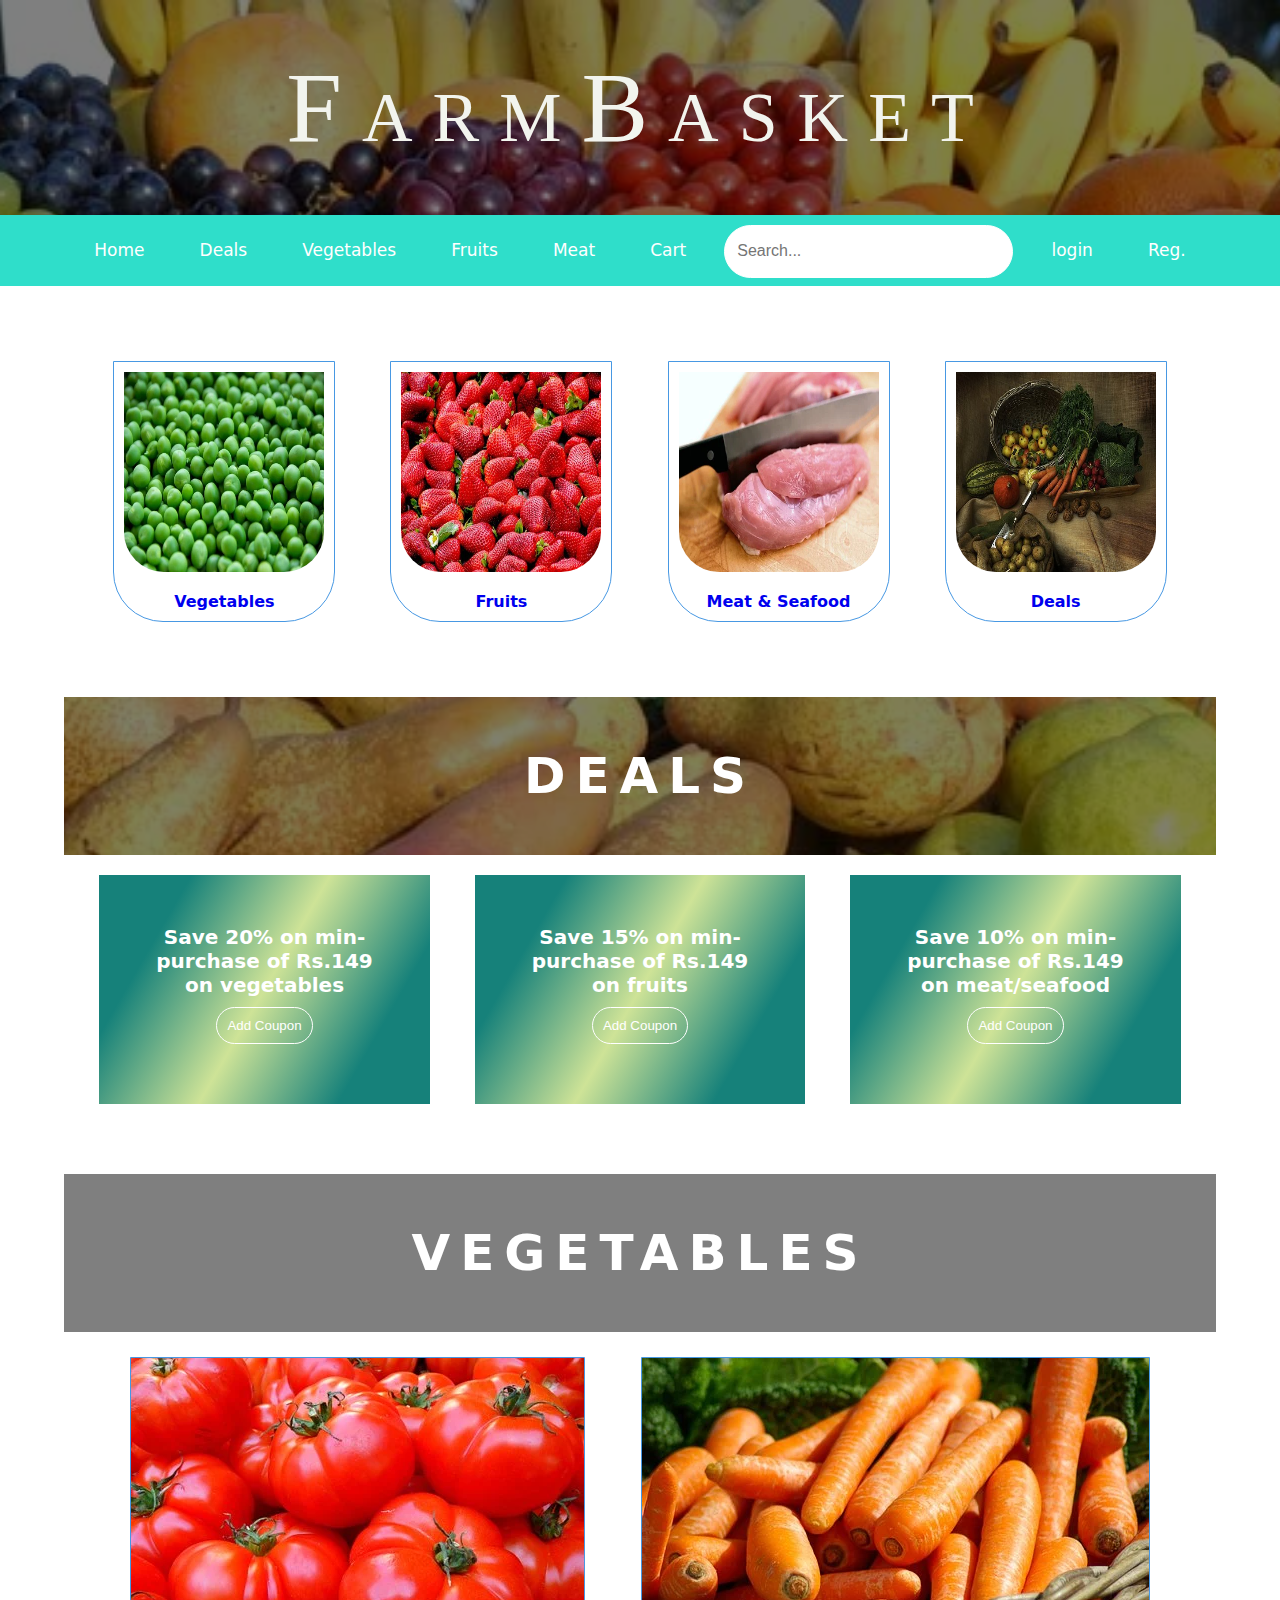
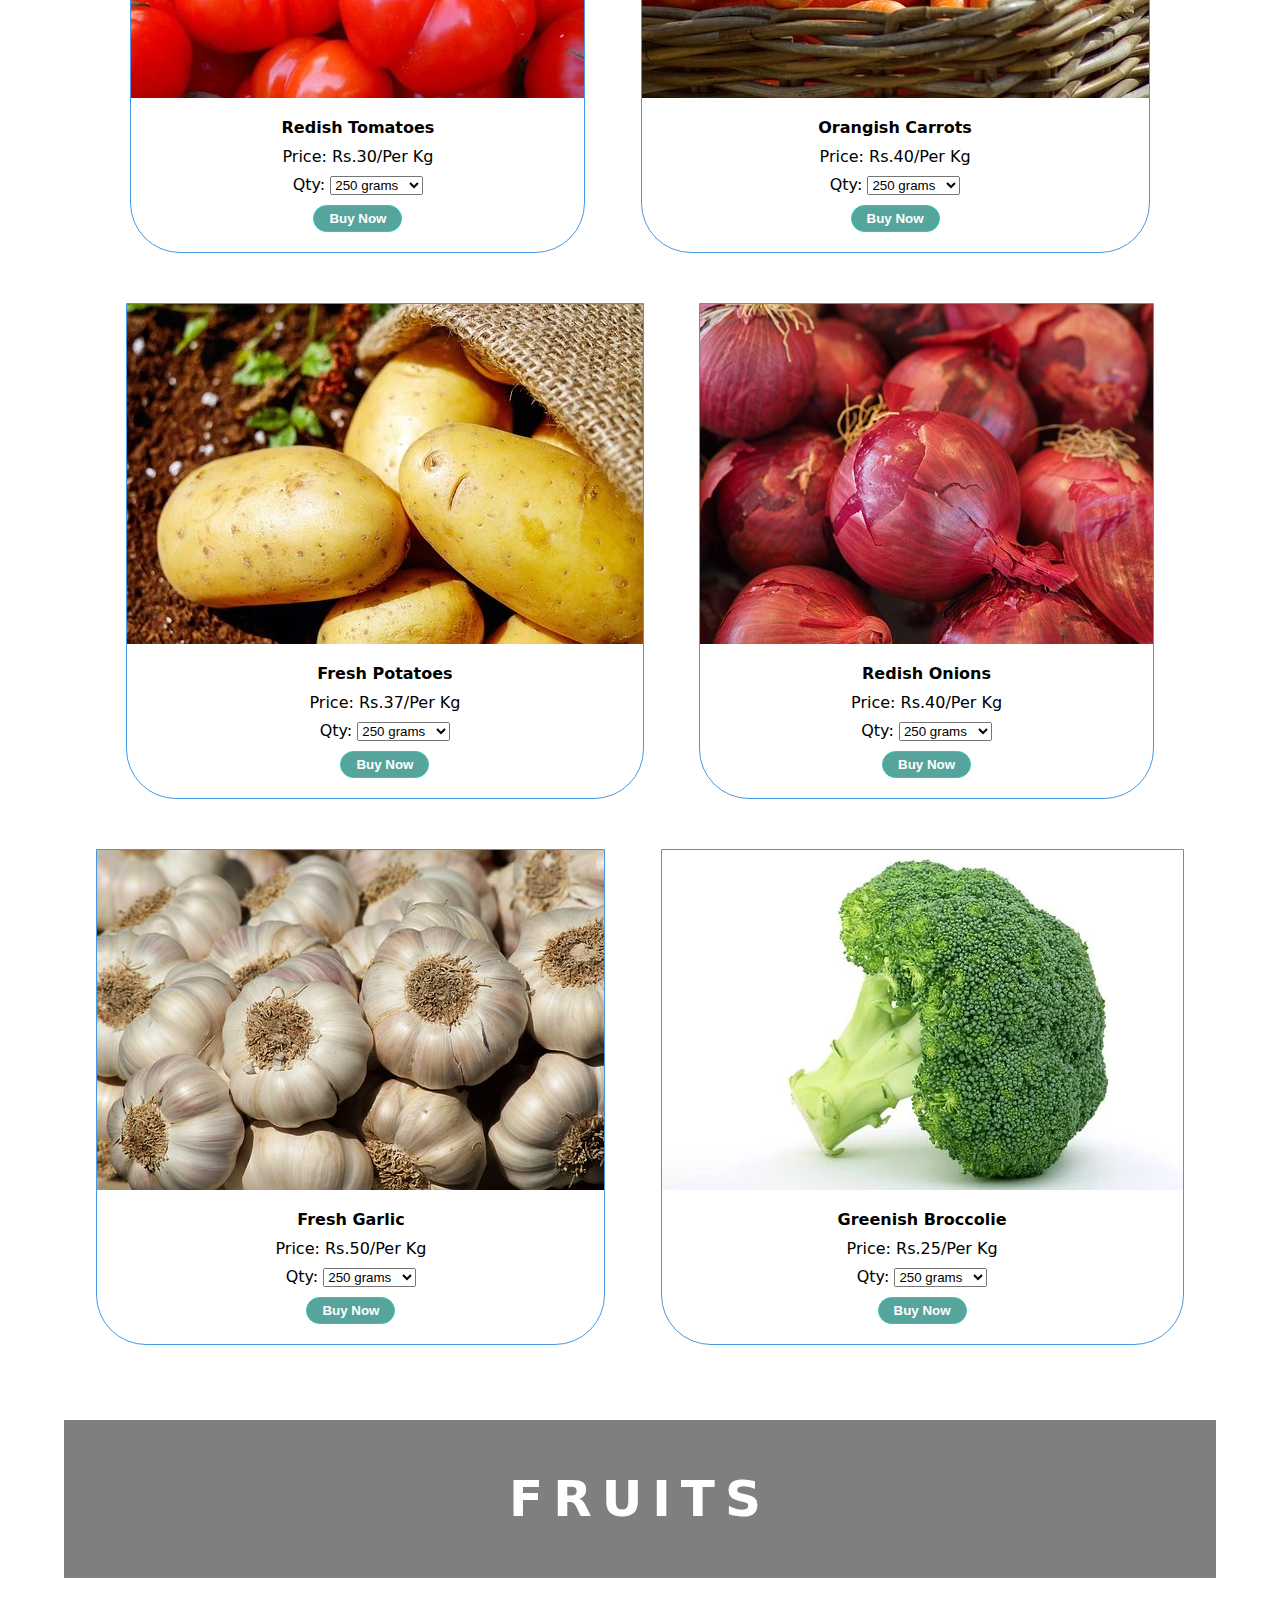
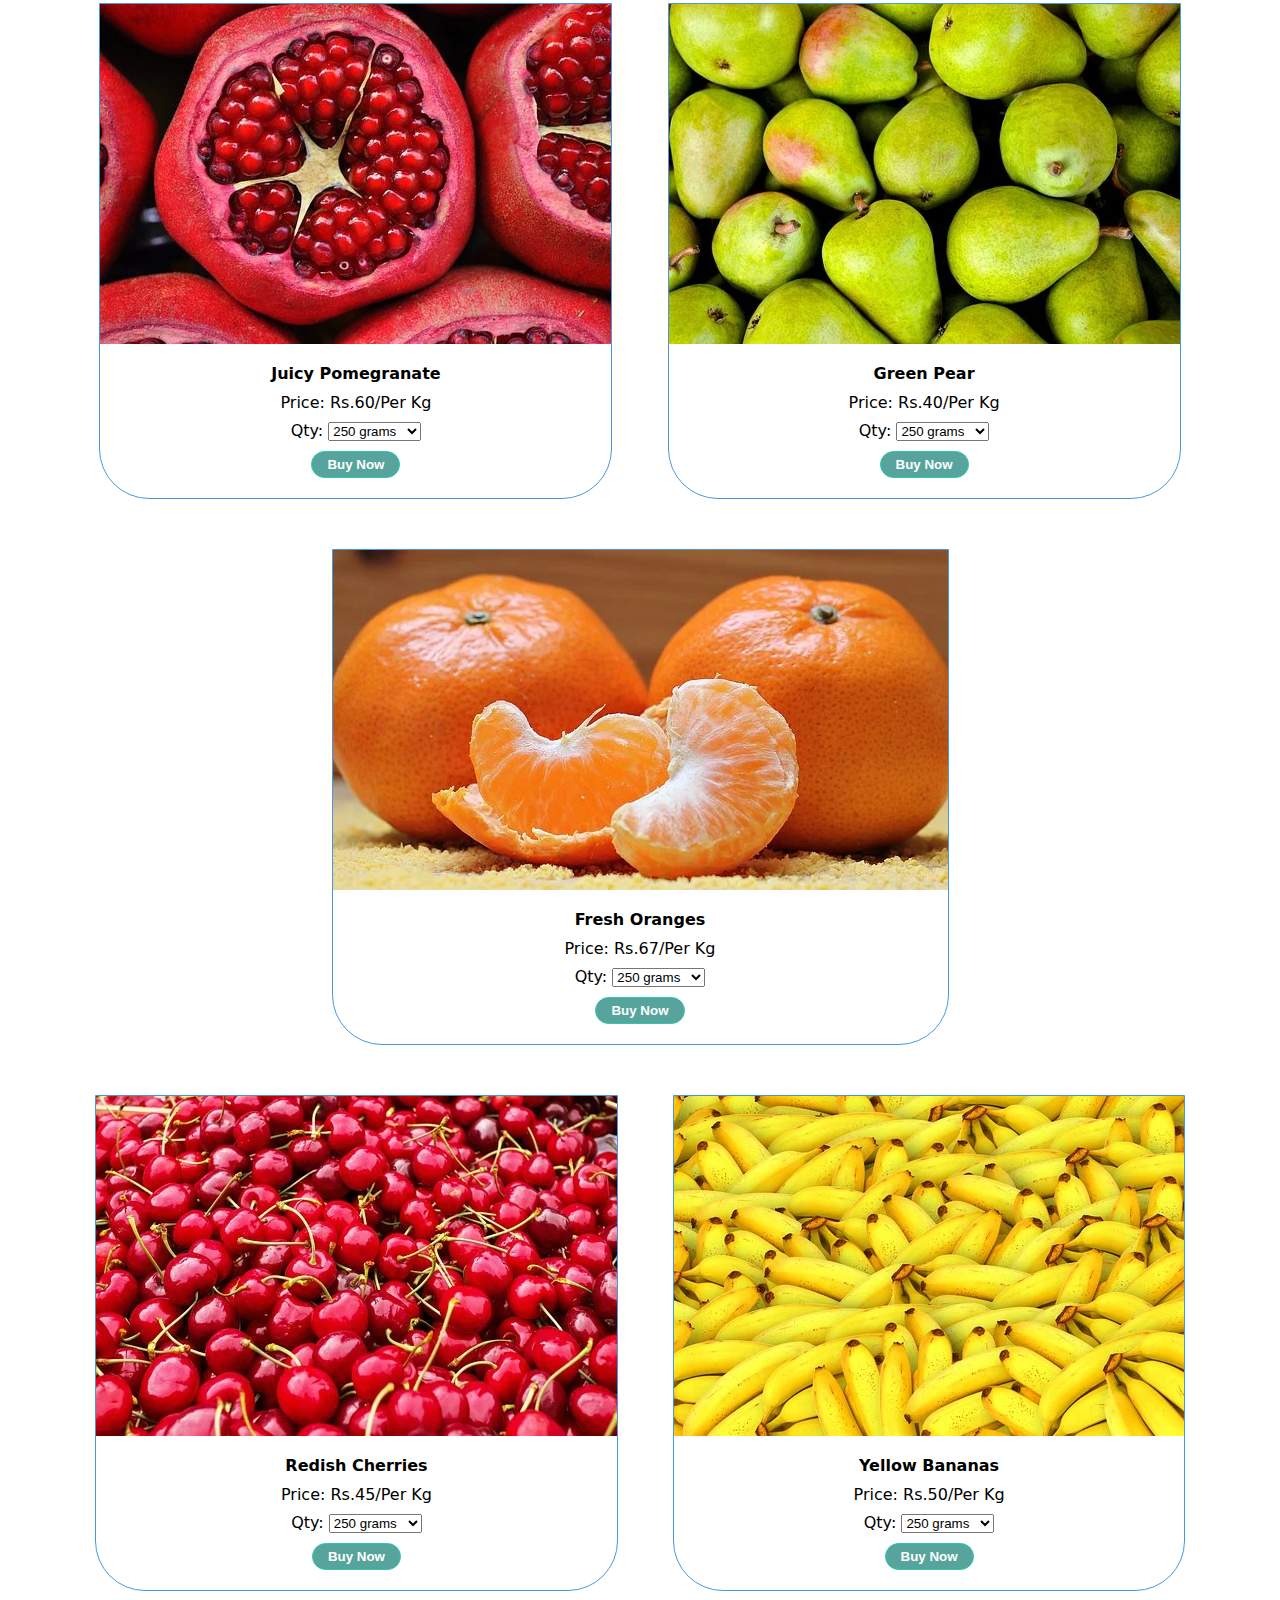
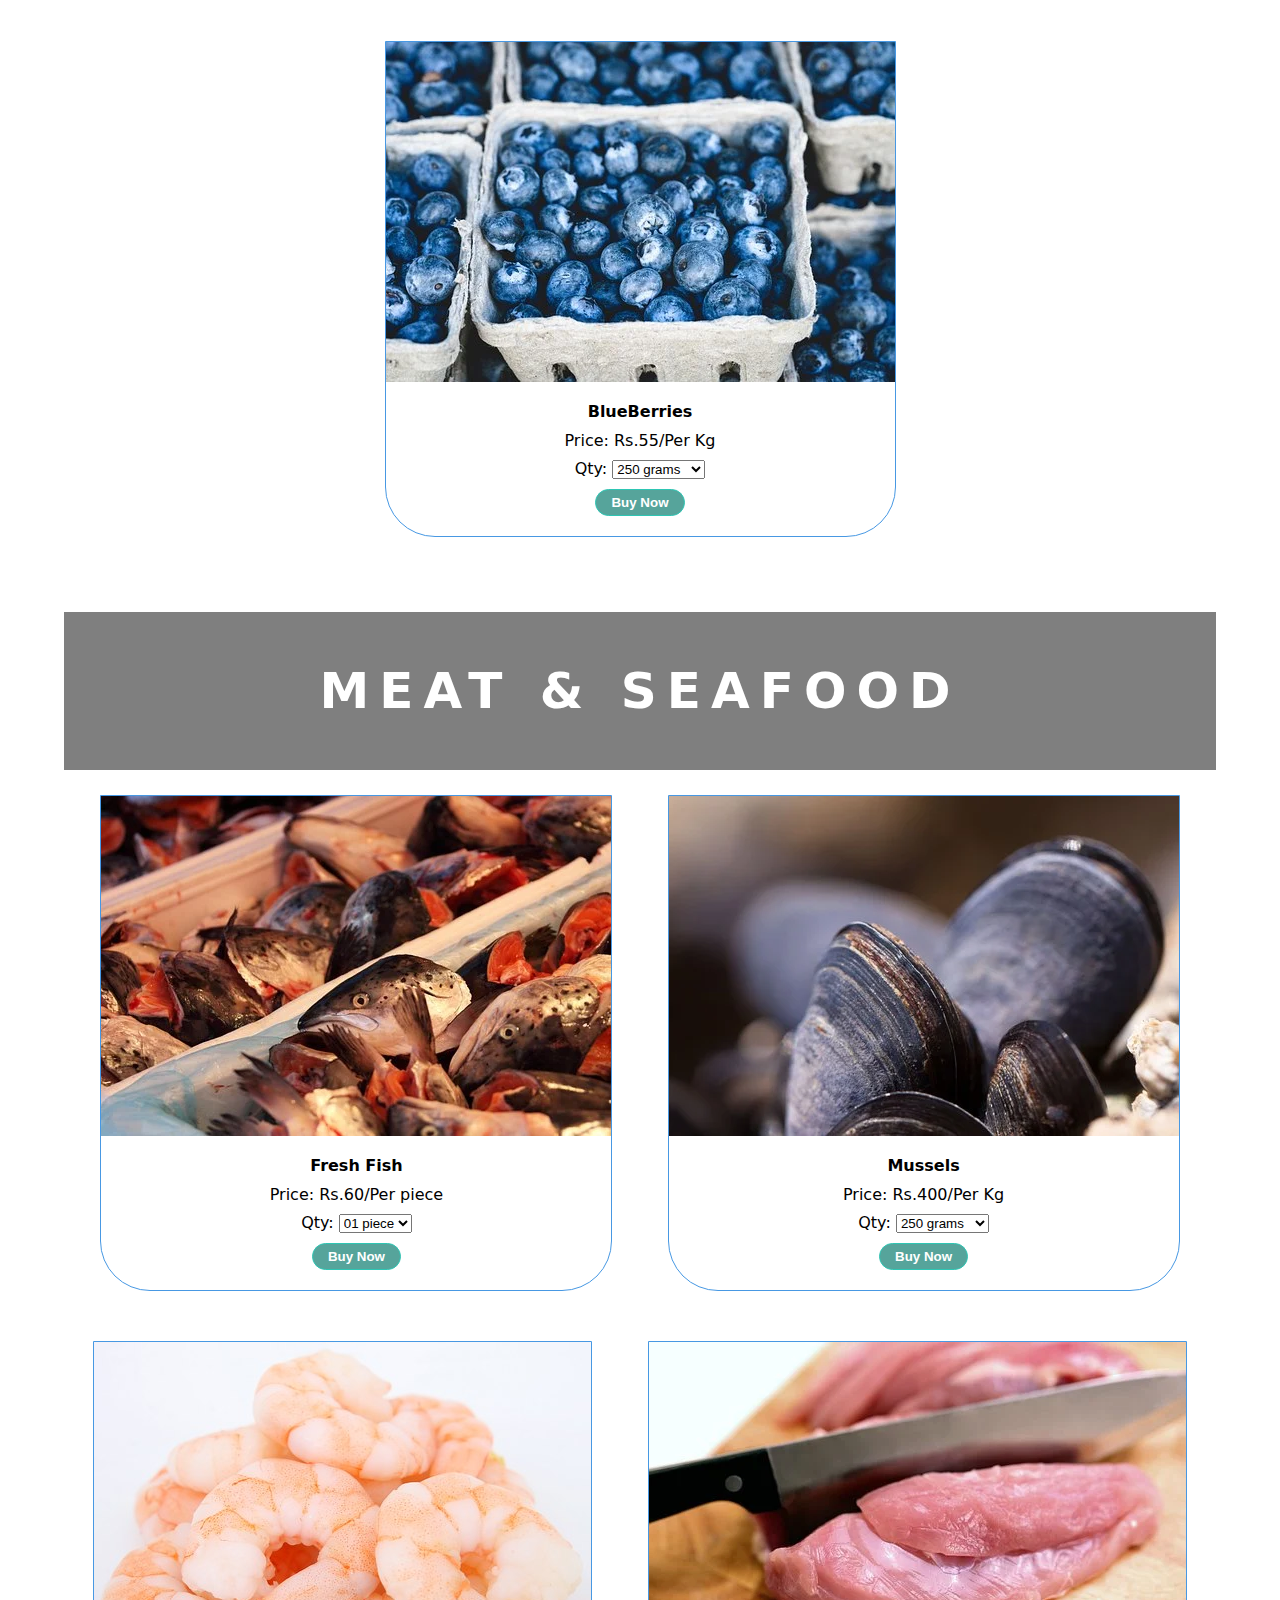
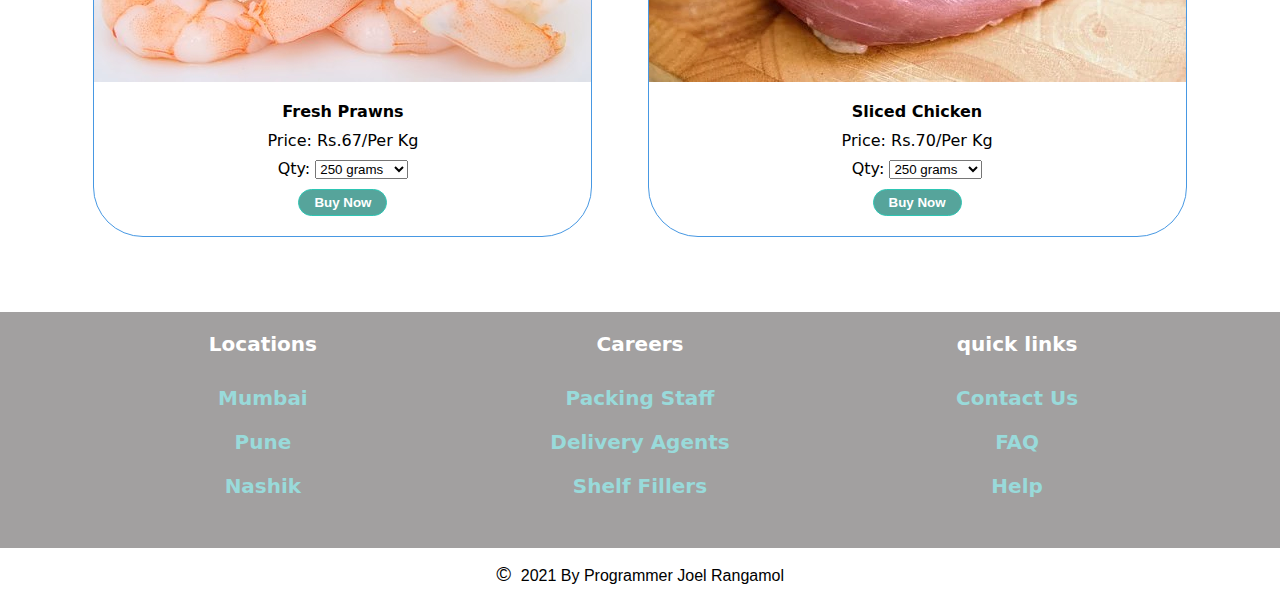
<file: nature fresh (1)/nature fresh/index.html>
<html>
    <head>
        <meta name="author" content="">
        <meta name="keywords" content="">
        <meta name="description" content="">
        <link rel="stylesheet" href="style3.css"/>
        <link rel="stylesheet" href="K:\fontawesome\fontawesome-free-5.13.0-web\fontawesome-free-5.13.0-web\css\all.min.css">
        <script>
            function stickyMenu(){
                var sticky=document.getElementById('sticky');
                if(window.pageYOffset > 220){
                    sticky.classList.add('sticky');    
                }
                else{
                    sticky.classList.remove('sticky');
                }
            }
            window.onscroll = function(){
                stickyMenu();
            }
        </script>
    </head>
    <body>
        <div class="parallax">
            <div class="page-title">FarmBasket</div>
        </div>
        <div class="menu" id="sticky">
            <ul class="menu-ul">
                <a href="#" class="a-menu"><li>Home</li></a>
                <a href="#deals" class="a-menu"><li>Deals</li></a>
                <a href="#vegetables" class="a-menu"><li>Vegetables</li></a>
                <a href="#fruits" class="a-menu"><li>Fruits</li></a>
                <a href="#meat" class="a-menu"><li>Meat</li></a>
                <a href="#" class="a-menu"><li>Cart</li></a>
            </ul>
            <div class="search-box">
                <form>
                    <input type="text" placeholder="Search..." name="Search" class="search-input">
                    <button type="submit"><i class="fa fa-search"></i></button>
                </form>
            </div>
                <ul class="menu-ul">
                    <a href="index3.html" class="a-menu"><li>login</li></a>
                    <a href="index2.html" class="a-menu"><li>Reg.</li></a>
                    
                </ul>
        </div>
    <!--Home Page Begins-->
        <div class="container">
            <a href="#vegetables">
                <div class="categories">
                    <img src="veg\peas.webp" class="item-image"/>
                    <div class="image-title">Vegetables</div>
                </div>
            </a>
            <a href="#fruits">
                <div class="categories">
                    <img src="fruits\strawberries.jpg" class="item-image"/>
                    <div class="image-title">Fruits</div>
                </div>
            </a>
            <a href="#meat">
                <div class="categories">
                    <img src="meat\ckicken.webp" class="item-image"/>
                    <div class="image-title">Meat & Seafood</div>
                </div>
            </a>
            <a href="#deals">
                <div class="categories">
                    <img src="deal.jpg" class="item-image"/>
                    <div class="image-title">Deals</div>
                </div>
            </a>
        </div>
        <!--Deal Begins Here-->
        <div class="deals-container" id="deals">
            <div class="parallax">
                <div class="title">DEALS</div>
            </div>
            <div class="deal">
                Save 20% on min-purchase of Rs.149 on vegetables<br/>
                <button class="coupon-btn">Add Coupon</button>
            </div>
            <div class="deal">
                Save 15% on min-purchase of Rs.149 on fruits<br/>
                <button class="coupon-btn">Add Coupon</button>
            </div>
            <div class="deal">
                Save 10% on min-purchase of Rs.149 on meat/seafood<br/>
                <button class="coupon-btn">Add Coupon</button>
            </div>
        </div>
        <!--Deal Ends Here-->
        <!--Veg Begins Here-->
        <div class="deals-container" id="vegetables">
            <div class="parallax">
                <div class="title">VEGETABLES</div>
            </div>
            <div class="items">
                <div class="images">
                    <img src="veg\tomatoes.webp" class="item-image-size"/>
                </div>
                <div class="description">
                    <b>Redish Tomatoes</b><br/>
                    <div class="item-select">
                        Price: Rs.30/Per Kg
                    </div>
                    <label>Qty:</label>
                    <select class="item-select">
                        <option>250 grams</option>
                        <option>500 grams</option>
                        <option>750 grams</option>
                        <option>1000 grams</option>
                    </select><br>
                    <button class="buynow-btn">Buy Now</button>
                </div>
            </div>
            <div class="items">
                <div class="images">
                    <img src="veg\carrots.webp" class="item-image-size"/>
                </div>
                <div class="description">
                    <b>Orangish Carrots</b><br/>
                    <div class="item-select">
                        Price: Rs.40/Per Kg
                    </div>
                    <label>Qty:</label>
                    <select class="item-select">
                        <option>250 grams</option>
                        <option>500 grams</option>
                        <option>750 grams</option>
                        <option>1000 grams</option>
                    </select><br>
                    <button class="buynow-btn">Buy Now</button>
                </div>
            </div>
            <div class="items">
                <div class="images">
                    <img src="veg\potatoes.webp" class="item-image-size"/>
                </div>
                <div class="description">
                    <b>Fresh Potatoes</b><br/>
                    <div class="item-select">
                        Price: Rs.37/Per Kg
                    </div>
                    <label>Qty:</label>
                    <select class="item-select">
                        <option>250 grams</option>
                        <option>500 grams</option>
                        <option>750 grams</option>
                        <option>1000 grams</option>
                    </select><br>
                    <button class="buynow-btn">Buy Now</button>
                </div>
            </div>
            <div class="items">
                <div class="images">
                    <img src="veg\redonions.jpg" class="item-image-size"/>
                </div>
                <div class="description">
                    <b>Redish Onions</b><br/>
                    <div class="item-select">
                        Price: Rs.40/Per Kg
                    </div>
                    <label>Qty:</label>
                    <select class="item-select">
                        <option>250 grams</option>
                        <option>500 grams</option>
                        <option>750 grams</option>
                        <option>1000 grams</option>
                    </select><br>
                    <button class="buynow-btn">Buy Now</button>
                </div>
            </div>
            <div class="items">
                <div class="images">
                    <img src="veg\garlic.jpg" class="item-image-size"/>
                </div>
                <div class="description">
                    <b>Fresh Garlic</b><br/>
                    <div class="item-select">
                        Price: Rs.50/Per Kg
                    </div>
                    <label>Qty:</label>
                    <select class="item-select">
                        <option>250 grams</option>
                        <option>500 grams</option>
                        <option>750 grams</option>
                        <option>1000 grams</option>
                    </select><br>
                    <button class="buynow-btn">Buy Now</button>
                </div>
            </div>
            <div class="items">
                <div class="images">
                    <img src="veg\broccolie.webp" class="item-image-size"/>
                </div>
                <div class="description">
                    <b>Greenish Broccolie</b><br/>
                    <div class="item-select">
                        Price: Rs.25/Per Kg
                    </div>
                    <label>Qty:</label>
                    <select class="item-select">
                        <option>250 grams</option>
                        <option>500 grams</option>
                        <option>750 grams</option>
                        <option>1000 grams</option>
                    </select><br>
                    <button class="buynow-btn">Buy Now</button>
                </div>
            </div>
        </div>
        <!--Veg Ends Here-->
        <!--Fruits Begins Here-->
        <div class="deals-container" id="fruits">
            <div class="parallax">
                <div class="title">FRUITS</div>
            </div>
            <div class="items">
                <div class="images">
                    <img src="fruits\pomegranate.webp" class="item-image-size"/>
                </div>
                <div class="description">
                    <b>Juicy Pomegranate</b><br/>
                    <div class="item-select">
                        Price: Rs.60/Per Kg
                    </div>
                    <label>Qty:</label>
                    <select class="item-select">
                        <option>250 grams</option>
                        <option>500 grams</option>
                        <option>750 grams</option>
                        <option>1000 grams</option>
                    </select><br>
                    <button class="buynow-btn">Buy Now</button>
                </div>
            </div>
            <div class="items">
                <div class="images">
                    <img src="fruits\pear.webp" class="item-image-size"/>
                </div>
                <div class="description">
                    <b>Green Pear</b><br/>
                    <div class="item-select">
                        Price: Rs.40/Per Kg
                    </div>
                    <label>Qty:</label>
                    <select class="item-select">
                        <option>250 grams</option>
                        <option>500 grams</option>
                        <option>750 grams</option>
                        <option>1000 grams</option>
                    </select><br>
                    <button class="buynow-btn">Buy Now</button>
                </div>
            </div>
            <div class="items">
                <div class="images">
                    <img src="fruits\orange.webp" class="item-image-size"/>
                </div>
                <div class="description">
                    <b>Fresh Oranges</b><br/>
                    <div class="item-select">
                        Price: Rs.67/Per Kg
                    </div>
                    <label>Qty:</label>
                    <select class="item-select">
                        <option>250 grams</option>
                        <option>500 grams</option>
                        <option>750 grams</option>
                        <option>1000 grams</option>
                    </select><br>
                    <button class="buynow-btn">Buy Now</button>
                </div>
            </div>
            <div class="items">
                <div class="images">
                    <img src="fruits\cherries.webp" class="item-image-size"/>
                </div>
                <div class="description">
                    <b>Redish Cherries</b><br/>
                    <div class="item-select">
                        Price: Rs.45/Per Kg
                    </div>
                    <label>Qty:</label>
                    <select class="item-select">
                        <option>250 grams</option>
                        <option>500 grams</option>
                        <option>750 grams</option>
                        <option>1000 grams</option>
                    </select><br>
                    <button class="buynow-btn">Buy Now</button>
                </div>
            </div>
            <div class="items">
                <div class="images">
                    <img src="fruits\bananas.webp" class="item-image-size"/>
                </div>
                <div class="description">
                    <b>Yellow Bananas</b><br/>
                    <div class="item-select">
                        Price: Rs.50/Per Kg
                    </div>
                    <label>Qty:</label>
                    <select class="item-select">
                        <option>250 grams</option>
                        <option>500 grams</option>
                        <option>750 grams</option>
                        <option>1000 grams</option>
                    </select><br>
                    <button class="buynow-btn">Buy Now</button>
                </div>
            </div>
            <div class="items">
                <div class="images">
                    <img src="fruits\blueberries.webp" class="item-image-size"/>
                </div>
                <div class="description">
                    <b>BlueBerries</b><br/>
                    <div class="item-select">
                        Price: Rs.55/Per Kg
                    </div>
                    <label>Qty:</label>
                    <select class="item-select">
                        <option>250 grams</option>
                        <option>500 grams</option>
                        <option>750 grams</option>
                        <option>1000 grams</option>
                    </select><br>
                    <button class="buynow-btn">Buy Now</button>
                </div>
            </div>
        </div>
        <!--Fruits Ends Here-->
        <!--Meat Begins Here-->
        <div class="deals-container" id="meat">
            <div class="parallax">
                <div class="title">MEAT & SEAFOOD</div>
            </div>
            <div class="items">
                <div class="images">
                    <img src="meat\fish.webp" class="item-image-size"/>
                </div>
                <div class="description">
                    <b>Fresh Fish</b><br/>
                    <div class="item-select">
                        Price: Rs.60/Per piece
                    </div>
                    <label>Qty:</label>
                    <select class="item-select">
                        <option>01 piece</option>
                        <option>02 piece</option>
                        <option>03 piece</option>
                        <option>04 piece</option>
                    </select><br>
                    <button class="buynow-btn">Buy Now</button>
                </div>
            </div>
            <div class="items">
                <div class="images">
                    <img src="meat\mussels.webp" class="item-image-size"/>
                </div>
                <div class="description">
                    <b>Mussels</b><br/>
                    <div class="item-select">
                        Price: Rs.400/Per Kg
                    </div>
                    <label>Qty:</label>
                    <select class="item-select">
                        <option>250 grams</option>
                        <option>500 grams</option>
                        <option>750 grams</option>
                        <option>1000 grams</option>
                    </select><br>
                    <button class="buynow-btn">Buy Now</button>
                </div>
            </div>
            <div class="items">
                <div class="images">
                    <img src="meat\prawns.jpg" class="item-image-size"/>
                </div>
                <div class="description">
                    <b>Fresh Prawns</b><br/>
                    <div class="item-select">
                        Price: Rs.67/Per Kg
                    </div>
                    <label>Qty:</label>
                    <select class="item-select">
                        <option>250 grams</option>
                        <option>500 grams</option>
                        <option>750 grams</option>
                        <option>1000 grams</option>
                    </select><br>
                    <button class="buynow-btn">Buy Now</button>
                </div>
            </div>
            <div class="items">
                <div class="images">
                    <img src="meat/ckicken.webp" class="item-image-size"/>
                </div>
                <div class="description">
                    <b>Sliced Chicken</b><br/>
                    <div class="item-select">
                        Price: Rs.70/Per Kg
                    </div>
                    <label>Qty:</label>
                    <select class="item-select">
                        <option>250 grams</option>
                        <option>500 grams</option>
                        <option>750 grams</option>
                        <option>1000 grams</option>
                    </select><br>
                    <button class="buynow-btn">Buy Now</button>
                </div>
            </div>       
        </div>
        <!--Meat Ends Here-->
    <!--Home Page Ends-->
    <!--footer starts here-->
        <div class="parallax1">
            <div class="footer">
                <div class="quick-links">
                    <div>Locations</div>
                    <ul>
                        <li><a href="" class="a-link">Mumbai</a></li>
                        <li><a href="" class="a-link">Pune</a></li>
                        <li><a href="" class="a-link">Nashik</a></li>
                    </ul>
                </div>
                <div class="quick-links">
                    <div>Careers</div>
                    <ul>
                        <li><a href="" class="a-link">Packing Staff</a></li>
                        <li><a href="" class="a-link">Delivery Agents</a></li>
                        <li><a href="" class="a-link">Shelf Fillers</a></li>
                    </ul>
                </div>
                <div class="quick-links">
                    <div>quick links</div>
                    <ul>
                        <li><a href="" class="a-link">Contact Us</a></li>
                        <li><a href="" class="a-link">FAQ</a></li>
                        <li><a href="" class="a-link">Help</a></li>
                    </ul>
                </div>
            </div>
        </div>
        <div class="copyrights">
            <i class="far fa-copyright fa-1x">&#169;</i>2021 By Programmer Joel Rangamol
        </div>
    <!--footer ends here-->
    </body>
</html>
</file>
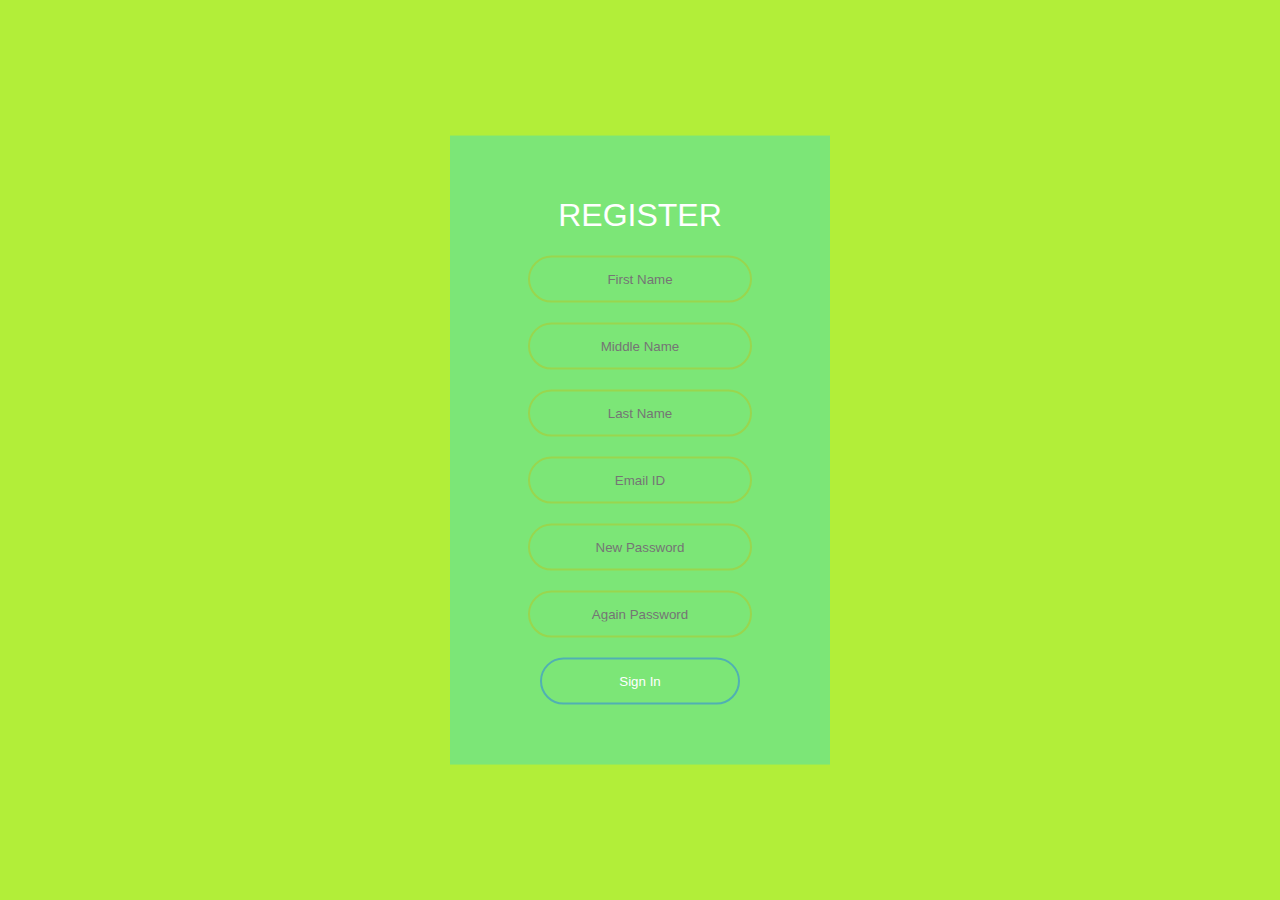
<file: nature fresh (1)/nature fresh/index2.html>
<!DOCTYPE html>
<html lang="en" dir="ltr">
	<head>
		<meta charset="utf-8">
		<title>animated register form</title>
		<link rel="stylesheet" href="style2.css">
	</head>
	<body>
		<form class="box" action="index2.html" method="post">
		<h1>Register</h1>
		<input type="text" name="" placeholder="First Name">
        <input type="text" name="" placeholder="Middle Name">
        <input type="text" name="" placeholder="Last Name">
        <input type="text" name="" placeholder="Email ID">
		<input type="password" name="" placeholder="New Password">
        <input type="password" name="" placeholder="Again Password">
		<input type="submit" name="" value="Sign In">
		</form>
	</body>
</html>
</file>
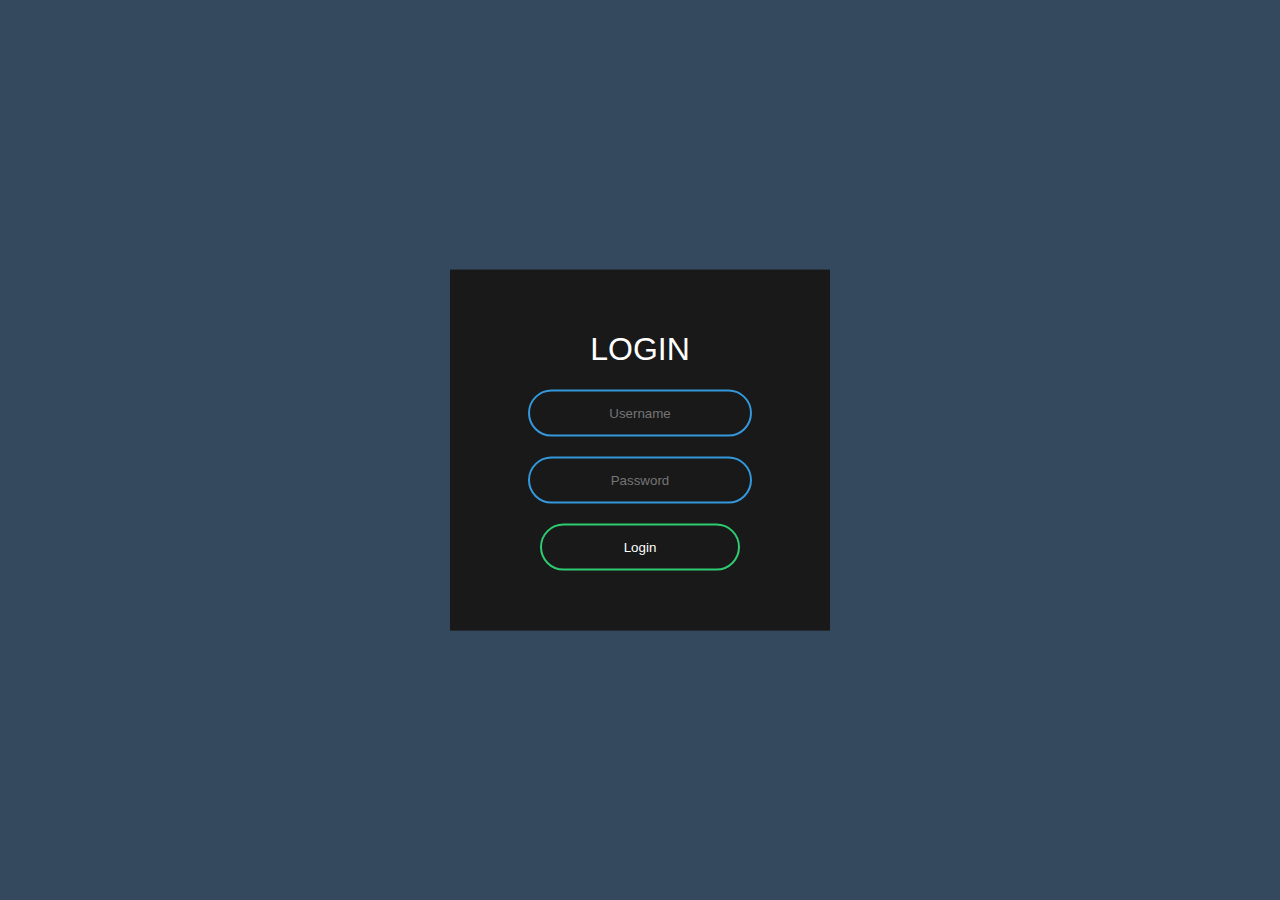
<file: nature fresh (1)/nature fresh/index3.html>
<!DOCTYPE html>
<html lang="en" dir="ltr">
	<head>
		<meta charset="utf-8">
		<title>animated login form</title>
		<link rel="stylesheet" href="style.css">
	</head>
	<body>
		<form class="box" action="index.html" method="post">
		<h1>Login</h1>
		<input type="text" name="" placeholder="Username" required>
		<input type="password" name="" placeholder="Password" required>
		<input type="submit" name="" value="Login">
		
		</form>
	</body>
</html>
</file>
<file: nature fresh (1)/nature fresh/style3.css>
body{
    margin: 0;
    font-family: system-ui;
}

.parallax, .parallax1{
    background-image: url("background.webp");
    height: max-content;
    background-attachment: fixed;
    background-position: center;
    background-repeat: no-repeat;
    background-size: cover;
}
.page-title{
    background:rgba(0, 0, 0, 0.5) ;
    text-align: center;
    color: rgb(242, 244, 238);
    padding: 50px;
    font-variant: small-caps;
    font-size: 100px;
    font-family: fantasy;
    letter-spacing: 20px;
}
.sticky{
    position: fixed;
    top: 0;
    width: 100%;
}
.menu{
    background: #2fdeca;
    text-align: center;
}
.menu-ul {
    margin: 0;
    padding: 0;
    display: inline;
}
.menu-ul li{
    font-size: 17px;
    list-style: none;
    display: inline-block;
    padding: 25px 25px 26px 25px;
}
.a-menu, .a-links{
    text-decoration: none;
    color: white;
}
.menu li:hover{
    background: #ddee25;
    transform: scale(1.1);
}
.search-box{
    border: 1px solid white;
    border-radius: 50px;
    background: white;
    width: max-content;
    display: inline-block;
    margin: 8px;
}
.search-box:hover{
    box-shadow: 0 0 10px 2px #99ac1f;
    border: 1px solid #4b35db;
}
.search-input{
    width: 250px;
    border: none;
    font-size: 16px;
    outline: none;
    background: transparent;
    margin: 15px 0 0 10px;
}
i{
    font-size: 20px;
    margin: 0 10px 0 0;
}
button{
    background: transparent;
    border: none;
    outline: none;
}
.container,.deals-container {
    margin: 50px 50px 50px 5%;
    width: 90%;
    text-align: center;
}
.categories, .items{
    width: max-content;
    margin: 25px;
    border: 1px solid #4798e3;
    border-radius: 0 0 50px 50px;
    display: inline-block;
}
.categories:hover, .items:hover{
    box-shadow: 0 0 10px 3px #4fd0c1;
}
.item-image{
    height: 200px;
    width: 200px;
    border-radius: 0 0 50px 50px;
    padding: 10px;
}
.image-title{
    text-align: center;
    padding: 10px;
    font-weight: bold;
}
a{
    text-decoration: none;
}
.title{
    padding: 50px;
    font-size: 50px;
    font-weight: bold;
    letter-spacing: 10px;
    color:white;
    background: rgba(0, 0, 0, 0.5);
}
.deal{
    padding: 50px;
    font-size: 20px;
    font-weight: bold;
    color: white;
    display: inline-block;
    margin: 20px;
    max-width: 20%;
    background: Linear-gradient(120deg,#16817a 20%,#cee397 50%,#16817a 80%);
}
.coupon-btn{
    border: 1px solid white;
    color: white;
    margin: 10px;
    padding: 10px;
    border-radius: 20px;
}
.coupon-btn:hover{
    box-shadow: 0 0 10px 5px white inset;
}
.images{
    display: inline-block;
}
.item-images-size{
    height: 200px;
    width: 300px;
    padding: 5px;
}
.description{
    margin: 20px;
    min-height: 100px;
}
.item-select{
    margin:10px 0 0 0;
}
.buynow-btn{
    border:1px solid #2ec6b4;
    background: #56a49b;
    padding: 5px 15px;
    border-radius: 20px;
    font-weight: bold;
    margin-top: 10px;
    color: white;
}
.buynow-btn:hover{
    border: 1px solid #5b8c5a;
    box-shadow: 0 0 10px 5px #5b8c5a inset;
}
.parallax1{
    background-image: url('footerbackground.jpg');
}
.footer{
    background:rgba(70, 66, 66, 0.5);
    text-align: center;
    padding: 20px;
}
.quick-links{
    color: white;
    font-size: 20px;
    font-weight: bold;
    display: inline-block;
    min-width: 30%;
}
.quick-links ul{
    padding: 0;
}
.quick-links li{
    list-style: none;
    padding: 10px;
    font-weight: 300;
}
.a-link{
    border:1px transparent;
    background: transparent;
    padding: 5px 15px;
    border-radius: 20px;
    font-weight: bold;
    margin-top: 10px;
    color: rgb(153, 218, 218);
}
.a-link:hover{
    color: #b7d66b;
}
.copyrights{
    font-size: 16px;
    font-family:verdana, arial, helvecita, sans-serif;
    text-align: center;
    margin: 15px;
}
</file>
<file: nature fresh (1)/nature fresh/style2.css>
body{
    margin:0;
    padding:0;
    font-family: sans-serif;
    background: #b2ee39;
}
.box{
    width: 300px;
    padding: 40px;
    position: absolute;
    top: 50%;
    left: 50%;
    transform: translate(-50%,-50%);
    background: #7ce677;
    text-align: center;
}
.box h1{
    color: white;
    text-transform: uppercase;
    font-weight: 500;
}
.box input[type="text"],.box input[type="password"]{
    border: 0;
    background: none;
    display: block;
    margin: 20px auto;
    text-align: center;
    border: 2px solid #99d64e;
    padding: 14px 10px;
    width: 200px;
    outline: none;
    color: white;
    border-radius: 24px;
    transition: 0.25s;
}
.box input[type="text"]:focus,.box input[type="password"]:focus{
    width: 280px;
    border-color: #0db252;
}
.box input[type="submit"]{
    border: 0;
    background: none;
    display: block;
    margin: 20px auto;
    text-align: center;
    border: 2px solid #50b0b3;
    padding: 14px 40px;
    width: 200px;
    outline: none;
    color: white;
    border-radius: 24px;
    transition: 0.25s;
    cursor: pointer;
}
.box input[type="submit"]:hover{
    background: #7ace31;

}
</file>
<file: nature fresh (1)/nature fresh/style.css>
body{
    margin:0;
    padding:0;
    font-family: sans-serif;
    background: #34495e;
}
.box{
    width: 300px;
    padding: 40px;
    position: absolute;
    top: 50%;
    left: 50%;
    transform: translate(-50%,-50%);
    background: #191919;
    text-align: center;
}
.box h1{
    color: white;
    text-transform: uppercase;
    font-weight: 500;
}
.box input[type="text"],.box input[type="password"]{
    border: 0;
    background: none;
    display: block;
    margin: 20px auto;
    text-align: center;
    border: 2px solid #3498db;
    padding: 14px 10px;
    width: 200px;
    outline: none;
    color: white;
    border-radius: 24px;
    transition: 0.25s;
}
.box input[type="text"]:focus,.box input[type="password"]:focus{
    width: 280px;
    border-color: #2ecc71;
}
.box input[type="submit"]{
    border: 0;
    background: none;
    display: block;
    margin: 20px auto;
    text-align: center;
    border: 2px solid #2ecc71;
    padding: 14px 40px;
    width: 200px;
    outline: none;
    color: white;
    border-radius: 24px;
    transition: 0.25s;
    cursor: pointer;
}
.box input[type="submit"]:hover{
    background: #2ecc71;

}
</file>
